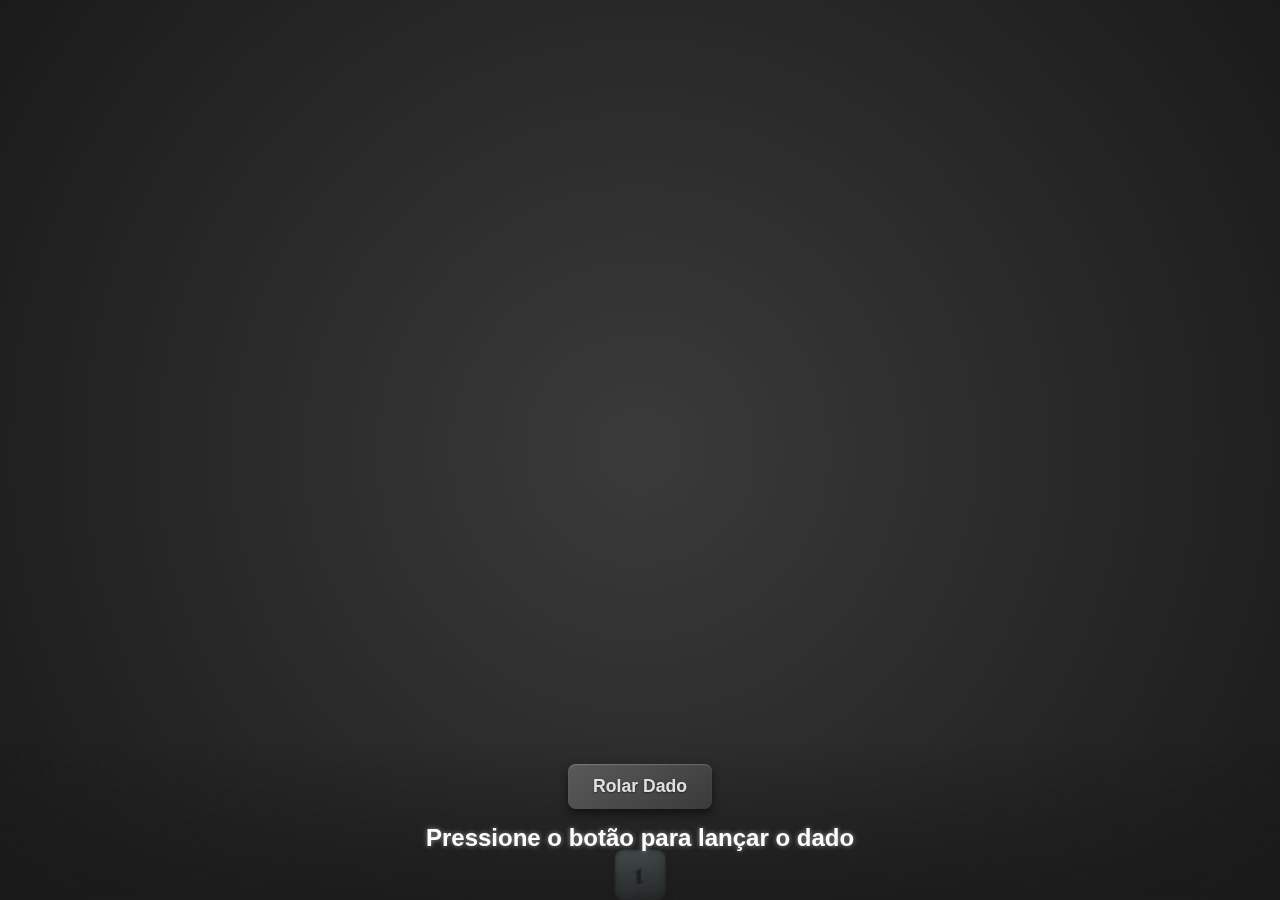
<file: dado.html>
<!DOCTYPE html>
<html lang="en">
<head>
<meta charset="UTF-8">
<meta name="viewport" content="width=device-width, initial-scale=1.0, maximum-scale=1.0, user-scalable=no"> <title>Dado Realista com Física 2D</title>

<style>
/* Estilos gerais */
body {
    display: flex; /* Mantém flex para centralizar o container geral */
    flex-direction: column;
    justify-content: flex-end; /* Alinha conteúdo (botão/resultado) na parte inferior */
    align-items: center;
    height: 100vh;
    margin: 0;
    background: radial-gradient(circle at center, #3a3a3a, #1a1a1a);
    font-family: 'Segoe UI', Tahoma, Geneva, Verdana, sans-serif;
    overflow: hidden; /* ESSENCIAL para não ter barras de rolagem */
    user-select: none;
    -webkit-user-select: none;
    -moz-user-select: none;
    -ms-user-select: none;
}

/* Container para a Simulação Física e Controles */
#simulation-container {
    position: absolute; /* Ocupa a tela toda para a física */
    top: 0;
    left: 0;
    width: 100%;
    height: 100%;
    overflow: hidden; /* Garante que nada saia */
}

/* Container da Perspectiva 3D (precisa ser filho do container da simulação) */
.dice-perspective-container {
    perspective: 1200px;
    width: 50px; /* Reduzido para metade do tamanho original */
    height: 50px;
    position: absolute;
    bottom: 120px; /* Posição inicial acima do botão */
    left: 50%;
    transform: translate(-50%, 0);
}

/* Design do Dado */
.dice {
    width: 100%; /* Ocupa todo o container da perspectiva */
    height: 100%;
    position: relative; /* Mantém para as faces */
    transform-style: preserve-3d;
    /* Transição para o 'pouso' final do dado */
    transition: transform 0.4s ease-out;
}

/* Faces do Dado - Estilos mantidos */
.face {
    position: absolute;
    width: 100%;
    height: 100%;
    border-radius: 10px;
    border: 1px solid rgba(0, 0, 0, 0.2);
    box-shadow:
        inset 0 0 8px rgba(0, 0, 0, 0.3),
        0px 8px 15px rgba(0, 0, 0, 0.3);
    display: flex;
    justify-content: center;
    align-items: center;
    font-family: "Eagle Lake", cursive;
    font-size: 1.5rem;
    font-weight: bold;
    color: rgba(0, 0, 0, 0.6);
    text-shadow:
        1px 1px 1px rgba(255, 255, 255, 0.3),
        -1px -1px 1px rgba(0, 0, 0, 0.4);
    background:
        linear-gradient(rgba(255,255,255,0.03), rgba(0,0,0,0.03)),
        repeating-linear-gradient(45deg, transparent, transparent 1px, rgba(0,0,0,0.02) 1px, rgba(0,0,0,0.02) 2px),
        linear-gradient(145deg, rgba(255, 255, 255, 0.1), rgba(0, 0, 0, 0.15)),
        #6a7a7a;
     box-sizing: border-box;
     /* Adiciona backface visibility para melhor performance 3D */
     backface-visibility: hidden;
    -webkit-backface-visibility: hidden;
}

/* Transformações das Faces (Mantido) */
.face.front  { transform: rotateY(  0deg) translateZ(25px); }
.face.back   { transform: rotateX(180deg) translateZ(25px); }
.face.right  { transform: rotateY( 90deg) translateZ(25px); }
.face.left   { transform: rotateY(-90deg) translateZ(25px); }
.face.top    { transform: rotateX( 90deg) translateZ(25px); }
.face.bottom { transform: rotateX(-90deg) translateZ(25px); }


/* Controles - Posicionados fixos na parte inferior */
.controls {
    position: fixed; /* Fixo na tela */
    bottom: 0;
    left: 0;
    width: 100%;
    padding: 20px;
    box-sizing: border-box;
    display: flex;
    flex-direction: column;
    align-items: center;
    background: linear-gradient(to top, rgba(26, 26, 26, 0.8), transparent); /* Fundo suave */
    z-index: 10; /* Garante que fiquem sobre a simulação */
}

button#roll-button { /* Estilo específico para o botão */
    padding: 12px 25px;
    font-size: 1.1rem;
    font-weight: bold;
    cursor: pointer;
    background: linear-gradient(145deg, #5a5a5a, #3a3a3a);
    border: none;
    border-radius: 8px;
    color: #e0e0e0;
    text-shadow: 0px 1px 2px rgba(0,0,0,0.5);
    box-shadow: 0px 5px 10px rgba(0, 0, 0, 0.5),
                inset 0px 1px 1px rgba(255,255,255,0.2);
    transition: transform 0.15s ease, background 0.2s ease, box-shadow 0.15s ease;
    user-select: none;
    -webkit-user-select: none;
    -moz-user-select: none;
    -ms-user-select: none;
}

button#roll-button:hover {
    transform: scale(1.05);
    background: linear-gradient(145deg, #6a6a6a, #4a4a4a);
}

#result-display {
    margin-top: 15px;
    font-size: 1.5rem;
    color: #fff;
    min-height: 2rem;
    font-weight: bold;
    text-shadow: 0 0 5px rgba(255, 255, 255, 0.5);
}

</style>
<link href="https://fonts.googleapis.com/css2?family=Eagle+Lake&display=swap" rel="stylesheet">
</head>
<body>

<div id="simulation-container">
    <div class="dice-perspective-container" id="dice-visual-container">
        <div class="dice" id="dice">
            <div class="face front">1</div>
            <div class="face back">6</div>
            <div class="face right">4</div>
            <div class="face left">3</div>
            <div class="face top">5</div>
            <div class="face bottom">2</div>
        </div>
    </div>
</div>

<div class="controls">
     <button id="roll-button">Rolar Dado</button>
     <p id="result-display"></p>
</div>



<script>
// Elementos do DOM
// Elementos do DOM
const diceElement = document.getElementById("dice");
const diceContainer = document.getElementById("dice-visual-container");
const rollButton = document.getElementById("roll-button");
const resultDisplay = document.getElementById("result-display");

// Sequência de faces para visão top-down
const faceSequence = [1, 2, 6, 5];

// Configurações de Movimento e Rotação
const ROLL_STEP_SIZE = 90;        // Tamanho de cada passo de rotação em graus
const MOVEMENT_PER_ROTATION = 100; // Reduzido para criar uma relação mais direta entre movimento e rotação
const MIN_VELOCITY = 3.5;         // Aumentado para manter o movimento por mais tempo
const ROTATION_SPEED = 2;
const PRECISE_ROTATION_ANGLE = 90;

// Configurações de Física
const FRICTION = 0.98;            // Reduzido para desacelerar mais lentamente
const WALL_BOUNCE_DAMPENING = 0.5; // Aumentado para manter mais momentum após colisão
const EDGE_BOUNCE_MULTIPLIER = 1.0;
const REBOUND_FORCE = 1.5;        // Aumentado para mais força após colisão
const MAX_VELOCITY = 25;          // Aumentado para permitir movimento mais rápido
const COLLISION_COOLDOWN = 300;    // Reduzido para permitir colisões mais frequentes


// Configurações de Interface
const MAX_PRESS_DURATION = 4000;
const DICE_SIZE = 50;
const INITIAL_FORCE_MULTIPLIER = 35;
const LATERAL_FORCE_RANGE = 8;
const ROTATION_CHANGE_ANGLE = 45;

// Configurações de escala para simular altura
const SCALE = {
    MIN: 0.8,    // Tamanho mínimo (dado no chão)
    MAX: 2.0,    // Tamanho máximo (dado no ponto mais alto)
    FLIGHT: 1.5, // Tamanho durante o voo
    BOUNCE: 1.3  // Tamanho base para quiques
};

// Estado do dado
let isRolling = false;
let pressStartTime = 0;
let currentRotation = { x: 0, y: 0, z: 0 };
let posX = window.innerWidth / 2;
let posY = window.innerHeight - 50;
let velocityX = 0;
let velocityY = 0;
let targetScale = 1.0;
let currentScale = 1.0;
let phase = 'ready';
let flightTime = 0;
let bounceCount = 0;
let rollAngle = 0;
let rotationDirection = 1;
let currentFaceSequence = [...faceSequence];
let lastCollisionTime = 0;


function getTopFaceFromRotation(x, y, z) {
    // Normaliza ângulos para 0, 90, 180, 270
    const normX = (x % 360 + 360) % 360;
    const normY = (y % 360 + 360) % 360;
    const normZ = (z % 360 + 360) % 360;

    console.log(`getTopFace input (norm): X=${normX}, Y=${normY}, Z=${normZ}`);

    // Casos com Z=90
    if (normZ === 90) {
        if (normX === 0) {
            if (normY === 270) return 5;
            if (normY === 180) return 6;
            if (normY === 90) return 2;
        }
        if (normX === 90) {
            if (normY === 180) return 4;
            if (normY === 270) return 4;
            if (normY === 0) return 4;
        }
        if (normX === 180) {
            if (normY === 0) return 6;
            if (normY === 270) return 2;
        }
        if (normX === 270) {
            if (normY === 180) return 3;
            if (normY === 0) return 3;
            if (normY === 270) return 3;
        }
    }

    // Casos com Z=0
    if (normZ === 0) {
        if (normX === 0) {
            if (normY === 270) return 4;
            if (normY === 180) return 6;
            if (normY === 90) return 3;
        }
        if (normX === 90) {
            if (normY === 270) return 2;
            if (normY === 180) return 2;
            if (normY === 90) return 2;
        }
        if (normX === 180) {
            if (normY === 180) return 1;
            if (normY === 90) return 4;
        }
        if (normX === 270) {
            if (normY === 270) return 5;
            if (normY === 180) return 5;
            if (normY === 90) return 5;
        }
    }

    // Casos base (quando Y=0 e Z=0)
    if (normY === 0 && normZ === 0) {
        if (normX === 0) return 1;
        if (normX === 90) return 2;
        if (normX === 180) return 6;
        if (normX === 270) return 5;
    }

    console.warn(`Combinacao de angulos nao mapeada: X=${normX}, Y=${normY}, Z=${normZ}. Retornando 1 como padrao.`);
    return 1;
}
    
// Chance igual para cada eixo
function determineRotationAxis() {
    // 50% de chance para cada eixo
    return Math.random() < 0.5 ? 'z' : 'x';
}

// Chance igual para cada eixo
function changeRotationOnCollision(isVerticalCollision) {
    const currentTime = Date.now();
    
    if (currentTime - lastCollisionTime < COLLISION_COOLDOWN) {
        return;
    }
    
    lastCollisionTime = currentTime;
    rotationDirection *= -1;
    
    // 50% de chance de mudar o eixo de rotação
    if (Math.random() < 0.5) {
        if (currentRotation.z === 0) {
            currentRotation.z = 90;
            currentRotation.x = 0;
            currentFaceSequence = [3, 2, 4, 5]; // Sequência para o eixo Z
        } else {
            currentRotation.z = 0;
            currentRotation.x = 0;
            currentFaceSequence = [1, 2, 6, 5]; // Sequência para o eixo X
        }
    } else {
        currentFaceSequence = rotationDirection > 0 ? [...faceSequence] : [...faceSequence].reverse();
    }

    if (isVerticalCollision) {
        velocityY = -velocityY * WALL_BOUNCE_DAMPENING;
        velocityX *= 0.8;
    } else {
        velocityX = -velocityX * WALL_BOUNCE_DAMPENING;
        // Garante velocidade mínima após colisão
        velocityX = Math.sign(velocityX) * Math.max(Math.abs(velocityX), MIN_VELOCITY * 3);
    }
    
    // Limita a velocidade após a colisão
    velocityX = Math.sign(velocityX) * Math.min(Math.abs(velocityX), MAX_VELOCITY);
    
    currentRotation.x = rotationDirection * Math.abs(currentRotation.x);
    currentRotation.x = Math.round(currentRotation.x / PRECISE_ROTATION_ANGLE) * PRECISE_ROTATION_ANGLE;
}
    
function updateDiceVisual() {
    diceContainer.style.left = `${posX}px`;
    diceContainer.style.top = `${posY}px`;
    
    currentScale += (targetScale - currentScale) * 0.2;
    
    const { x, y, z } = currentRotation;
    diceElement.style.transform = `
        scale(${currentScale})
        rotateX(${x}deg)
        rotateY(${y}deg)
        rotateZ(${z}deg)
    `;
}

function simulateHeight(time, initialVelocity) {
    const height = Math.sin(time * Math.PI) * initialVelocity;
    return Math.max(0, height);
}

function animateDice() {
    if (!isRolling) return;

    switch (phase) {
        case 'throwing':
            posX += velocityX;
            posY += velocityY;
            
            flightTime += 0.05;
            const height = simulateHeight(flightTime, 1);
            targetScale = SCALE.MIN + (height * (SCALE.MAX - SCALE.MIN));
            
            currentRotation.x += velocityX * ROTATION_SPEED * rotationDirection;
            currentRotation.y += velocityY * ROTATION_SPEED * rotationDirection;
            
            if (posX <= 0 || posX >= window.innerWidth - DICE_SIZE) {
                posX = posX <= 0 ? 0 : window.innerWidth - DICE_SIZE;
                changeRotationOnCollision(false);
            }
            
            if (posY <= 0 || posY >= window.innerHeight - DICE_SIZE) {
                posY = posY <= 0 ? 0 : window.innerHeight - DICE_SIZE;
                changeRotationOnCollision(true);
            }
            
            if (flightTime >= 1) {
                phase = 'bouncing';
                bounceCount = Math.floor(Math.abs(velocityX) * 2) + 3;
                flightTime = 0;
            }
            break;

        case 'bouncing':
            posX += velocityX;
            posY += velocityY;
            velocityX *= FRICTION;
            velocityY *= FRICTION;
            
            flightTime += 0.1;
            const bounceHeight = Math.sin(flightTime * Math.PI) * (SCALE.BOUNCE / (bounceCount + 1));
            targetScale = SCALE.MIN + bounceHeight;
            
            if (posX <= 0 || posX >= window.innerWidth - DICE_SIZE) {
                posX = posX <= 0 ? 0 : window.innerWidth - DICE_SIZE;
                changeRotationOnCollision(false);
            }
            
            if (posY <= 0 || posY >= window.innerHeight - DICE_SIZE) {
                posY = posY <= 0 ? 0 : window.innerHeight - DICE_SIZE;
                changeRotationOnCollision(true);
            }
            
            if (flightTime >= 1) {
                bounceCount--;
                flightTime = 0;
                currentRotation.x += 90 * rotationDirection;
                
                if (bounceCount <= 0) {
                    phase = 'rolling';
                    rollAngle = currentRotation.x;
                    velocityX *= 2;
                }
            }
            break;

        case 'rolling':
    // Atualiza a posição baseada na velocidade
    posX += velocityX;
    
    // Aplica fricção primeiro
    velocityX *= FRICTION;
    
    // Calcula a rotação baseada no movimento
    const distanceMoved = Math.abs(velocityX);
    const rotationProgress = (distanceMoved / MOVEMENT_PER_ROTATION) * ROLL_STEP_SIZE;
    rollAngle += rotationProgress * rotationDirection;
    
    // Arredonda para o próximo múltiplo de 90 graus
    currentRotation.x = Math.round(rollAngle / ROLL_STEP_SIZE) * ROLL_STEP_SIZE;
    
    // Mantém o dado no chão
    if (posY > window.innerHeight - DICE_SIZE) {
        posY = window.innerHeight - DICE_SIZE;
    }
    
    targetScale = SCALE.MIN;
    
    // Colisão com as paredes
    if (posX <= 0 || posX >= window.innerWidth - DICE_SIZE) {
        posX = posX <= 0 ? 0 : window.innerWidth - DICE_SIZE;
        
        if (Math.abs(velocityX) > MIN_VELOCITY * 2) {
            changeRotationOnCollision(false);
            velocityX *= WALL_BOUNCE_DAMPENING;
        } else {
            // Se a velocidade for muito baixa após a colisão, para o dado
            velocityX = 0;
            phase = 'stopped';
            isRolling = false;
        }
    }
    
    // Limita a velocidade máxima
    velocityX = Math.sign(velocityX) * Math.min(Math.abs(velocityX), MAX_VELOCITY);
    
    // Verifica se o dado parou
      // Verifica se o dado parou
      if (Math.abs(velocityX) < MIN_VELOCITY) {
    // Verifica desalinhamento nos ângulos finais (arestas)
    const misalignedX = currentRotation.x % 90;
    const misalignedY = currentRotation.y % 90;
    const misalignedZ = currentRotation.z % 90;

    const isMisaligned = (
        (misalignedX > 2 && misalignedX < 88) ||
        (misalignedY > 2 && misalignedY < 88) ||
        (misalignedZ > 2 && misalignedZ < 88)
    );

    if (isMisaligned) {
        // Simula último impulso suave (quique final com leve rotação)
        bounceCount = 1;
        velocityX = MIN_VELOCITY * (Math.random() < 0.5 ? 1 : -1);
        velocityY = -MIN_VELOCITY * 0.5; // pequena elevação para simular queda
        flightTime = 0;
        phase = 'bouncing';
        return;
    }

    // Se alinhado, pode parar normalmente
    const finalX = Math.round(currentRotation.x / ROLL_STEP_SIZE) * ROLL_STEP_SIZE;
    const finalY = Math.round(currentRotation.y / ROLL_STEP_SIZE) * ROLL_STEP_SIZE;
    const finalZ = Math.round(currentRotation.z / ROLL_STEP_SIZE) * ROLL_STEP_SIZE;

    currentRotation.x = finalX;
    currentRotation.y = finalY;
    currentRotation.z = finalZ;

    velocityX = 0;
    phase = 'stopped';
    isRolling = false;

    const finalResult = getTopFaceFromRotation(finalX, finalY, finalZ);
    resultDisplay.textContent = `Resultado: ${finalResult}`;

    console.log(`ANGULOS FINAIS -> X: ${finalX}, Y: ${finalY}, Z: ${finalZ} --- RESULTADO CALCULADO: ${finalResult}`);
    rollButton.disabled = false;
}
    break;
    }

    updateDiceVisual();

    if (isRolling) {
        requestAnimationFrame(animateDice);
    }
}

rollButton.addEventListener("mousedown", () => {
    if (isRolling) return;
    pressStartTime = Date.now();
    rollButton.style.transform = 'scale(0.95)';
});

rollButton.addEventListener("mouseup", () => {
    if (isRolling) return;
    
    const pressDuration = Math.min(Date.now() - pressStartTime, MAX_PRESS_DURATION);
    const forceFactor = pressDuration / MAX_PRESS_DURATION;
    
    isRolling = true;
    rollButton.disabled = true;
    phase = 'throwing';
    
    const centerX = window.innerWidth / 2;
    const centerY = window.innerHeight * 0.4;
    const dirX = centerX - window.innerWidth / 2;
    const dirY = centerY - (window.innerHeight - 50);
    
    const magnitude = Math.sqrt(dirX * dirX + dirY * dirY);
    const normalizedX = (dirX / magnitude) + (Math.random() - 0.5) * 0.3;
    const normalizedY = (dirY / magnitude);
    
    const force = INITIAL_FORCE_MULTIPLIER * (0.5 + forceFactor * 0.5);
    velocityX = normalizedX * force;
    velocityY = normalizedY * force;
    
    posX = window.innerWidth / 2;
    posY = window.innerHeight - 50;
    currentRotation = { x: 0, y: 0, z: 0 };
    flightTime = 0;
    currentScale = SCALE.MIN;
    targetScale = SCALE.FLIGHT;
    rotationDirection = 1;
    currentFaceSequence = [...faceSequence];
    
    requestAnimationFrame(animateDice);
    rollButton.style.transform = '';
});

window.addEventListener("load", () => {
    updateDiceVisual();
    resultDisplay.textContent = "Pressione o botão para lançar o dado";
});
</script>


</body>
</html>
</file>
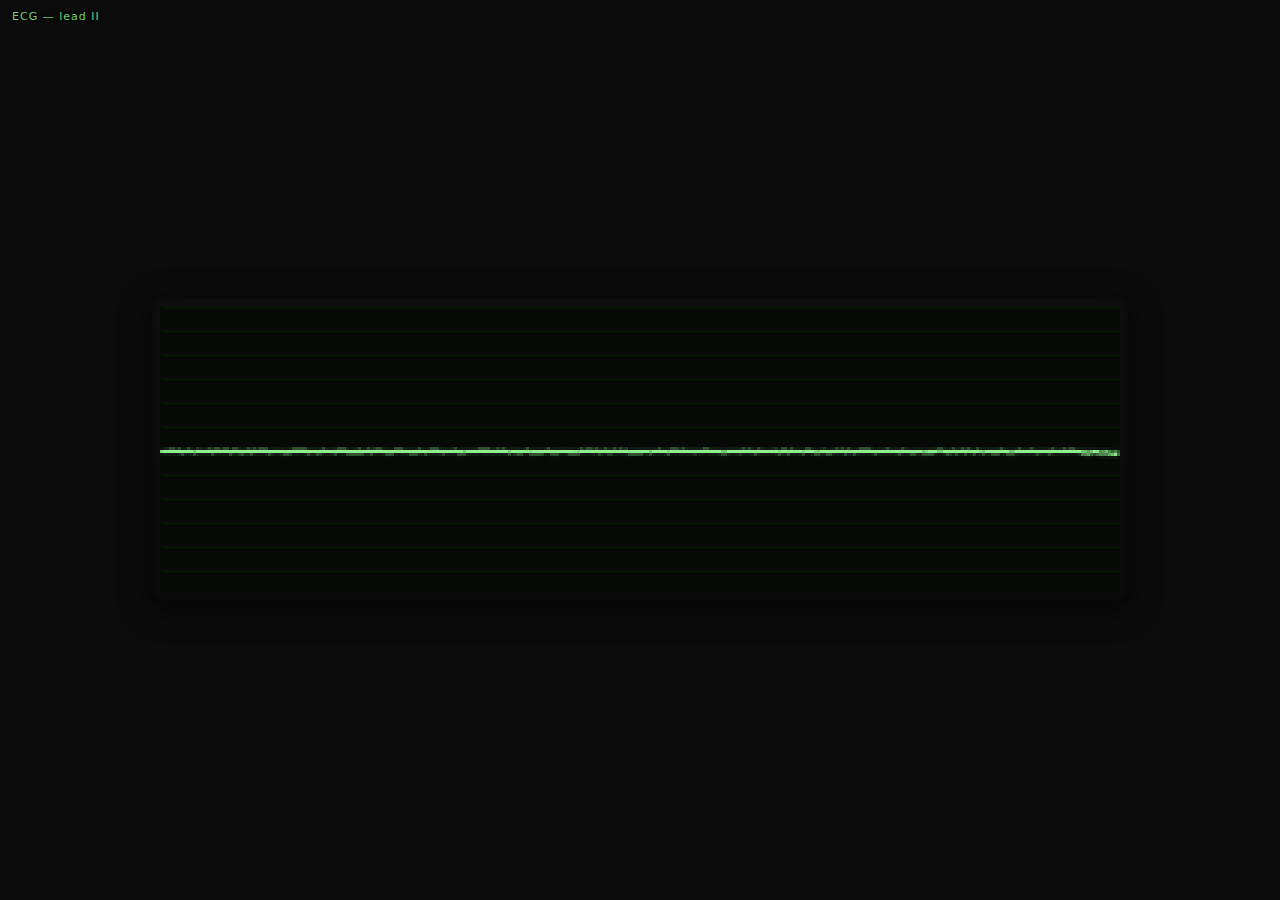
<file: ecg.html>
<!doctype html>
<html lang="pt-BR">
<head>
<meta charset="utf-8" />
<meta name="viewport" content="width=device-width,initial-scale=1" />
<title>ECG Pixel Pulse</title>
<style>
  :root{
    --scale: 3; /* Escala final para ficar pixelado (aumente para ficar maior) */
    --bg: #0b0b0b;
    --grid: rgba(0,200,0,0.05);
    --line: #90EE90; /* cor principal da linha */
    --line-weak: rgba(144,238,144,0.5);
  }
  html,body{height:100%;margin:0;background:var(--bg);display:flex;align-items:center;justify-content:center;font-family:system-ui,Segoe UI,Roboto,"Helvetica Neue",Arial;}
  .wrap{
    width: calc(320px * var(--scale));
    height: calc(96px * var(--scale));
    box-shadow: 0 6px 30px rgba(0,0,0,0.6), inset 0 0 12px rgba(0,0,0,0.6);
    border-radius: 6px;
    overflow: hidden;
    background: linear-gradient(180deg, rgba(255,255,255,0.02), rgba(0,0,0,0.02));
    padding: 8px;
    display:flex;align-items:center;justify-content:center;
  }

  /* Canvas pixelado: desenho em baixa resolução e ampliado */
  canvas {
    image-rendering: pixelated;
    width: 320px;
    height: 96px;
    image-rendering: crisp-edges;
    background: linear-gradient(180deg, rgba(255,255,255,0.02), rgba(0,0,0,0.02));
    transform-origin: center;
    transform: scale(var(--scale));
    display:block;
  }

  /* pequena UI explicativa (opcional) */
  .label {
    position: absolute;
    color: rgba(144,238,144,0.85);
    font-size: 11px;
    letter-spacing: 1px;
    left: 12px;
    top: 10px;
    text-shadow: 0 0 4px rgba(0,0,0,0.7);
  }

  /* grid lines (for a subtle monitor feel) - drawn in canvas but keep fallback) */
  .legend { position:absolute; bottom:6px; right:10px; color:#0f0a0a6b; font-size:10px;}
</style>
</head>
<body>
  <div class="wrap" aria-hidden="true">
    <canvas id="ecg" width="320" height="96"></canvas>
    <div class="label">ECG — lead II</div>
    <div class="legend">BPM: <span id="bpm">72</span></div>
  </div>

<script>
/*
  ECG pixelated monitor
  - canvas virtual resolution is 320x96 (you can change)
  - we draw a subtle grid, then a moving ECG polyline
  - ECG waveform generation: baseline + per-beat QRS/T synthetic pattern
*/

const canvas = document.getElementById('ecg');
const ctx = canvas.getContext('2d', {alpha:false});

// crisp pixels
ctx.imageSmoothingEnabled = false;

// virtual drawing area
const W = canvas.width;   // 320
const H = canvas.height;  // 96
const midY = H * 0.5;

// state: circular buffer of Y positions across width
let buffer = new Float32Array(W).fill(midY);

// timing settings (can change for different realism)
let bpm = 50;
const bpmEl = document.getElementById('bpm');
bpmEl.textContent = Math.round(bpm);

// speed: how many pixels advance per second
const pixelsPerSecond = 20; // controls horizontal scrolling speed

// sample interval time in ms per pixel
let msPerPixel = 1000 / pixelsPerSecond;

// heartbeat scheduling
let lastBeatTime = performance.now();
let beatInterval = 60000 / bpm; // ms between beats

// parameters for waveform shape
const baselineJitter = 0.3; // small jitter amplitude
const noiseAmp = 0.3; // small noise
const qrsStrength = 18; // spike height in pixels
const tWaveStrength = 6; // smaller bump after QRS
const prSegment = 8; // horizontal length of PR segment (pixels)
const qrsWidth = 3; // width of spike (pixels)
const twaveWidth = 10; // width of T wave

// pre-generate a single beat pattern (array of deltaY)
function generateBeatPattern() {
  // pattern length in pixels (sum of all segments)
  const len = prSegment + qrsWidth + twaveWidth + 10;
  const arr = new Float32Array(len).fill(0);
  // PR segment: small baseline
  for (let i = 0; i < prSegment; i++) arr[i] = Math.random() * baselineJitter - baselineJitter/2;
  // Q wave (tiny negative deflection)
  let idx = prSegment;
  arr[idx++] = -1 * (qrsStrength * 0.15);
  // R spike (sharp positive)
  arr[idx++] = qrsStrength * 1.0;
  // S small negative
  arr[idx++] = -qrsStrength * 0.45;
  // small recovery baseline
  for (let i = idx; i < idx + 4; i++) {
    if (i < arr.length) arr[i] = Math.random() * baselineJitter - baselineJitter/2;
  }
  // T wave: wider gentle bump
  let tStart = Math.max(idx + 4, prSegment + qrsWidth);
  for (let i = 0; i < twaveWidth && (tStart + i) < arr.length; i++) {
    // use a smooth curve (sin) for T wave
    let progress = i / twaveWidth;
    arr[tStart + i] = Math.sin(Math.PI * progress) * tWaveStrength * 0.8 * (0.8 + Math.random()*0.4);
  }
  // smear / small random variations
  for (let i = 0; i < arr.length; i++) {
    arr[i] += (Math.random()*2 - 1) * noiseAmp * 0.2;
  }
  return arr;
}

let beatPattern = generateBeatPattern();

// function to schedule next beat, possibly with slight variation
function scheduleNextBeat(now) {
  beatInterval = 60000 / bpm * (0.98 + Math.random()*0.04); // small natural jitter
  lastBeatTime = now;
}

// draw grid (subtle pixel grid)
function drawGrid() {
  ctx.fillStyle = '#070907';
  ctx.fillRect(0,0,W,H);

  // light horizontal midline and secondary lines
  ctx.strokeStyle = 'rgba(0,255,0,0.04)';
  ctx.lineWidth = 1;
  for (let y = 0; y < H; y += 8) {
    ctx.beginPath();
    ctx.moveTo(0.5, y + 0.5);
    ctx.lineTo(W + 0.5, y + 0.5);
    ctx.stroke();
  }
  // darker midline:
  ctx.strokeStyle = 'rgba(0,255,0,0.08)';
  ctx.beginPath();
  ctx.moveTo(0.5, midY + 0.5);
  ctx.lineTo(W + 0.5, midY + 0.5);
  ctx.stroke();
}

// render the buffer as connected pixels (pixelated polyline)
function drawECG() {
  // glow/backlight: draw semi-transparent wide line first to simulate glow
  ctx.lineJoin = 'round';
  ctx.lineCap = 'butt';

  // faint glow
  ctx.strokeStyle = 'rgba(144,238,144,0.08)';
  ctx.lineWidth = 3;
  ctx.beginPath();
  for (let x = 0; x < W; x++) {
    const y = buffer[x];
    if (x === 0) ctx.moveTo(x + 0.5, y + 0.5);
    else ctx.lineTo(x + 0.5, y + 0.5);
  }
  ctx.stroke();

  // core thin pixel-perfect line
  ctx.strokeStyle = 'rgba(144,238,144,1)';
  ctx.lineWidth = 1.1; // thin
  ctx.beginPath();
  for (let x = 0; x < W; x++) {
    const y = buffer[x];
    if (x === 0) ctx.moveTo(x + 0.5, y + 0.5);
    else ctx.lineTo(x + 0.5, y + 0.5);
  }
  ctx.stroke();

  // small jagged pixel highlights for retro effect
  ctx.fillStyle = 'rgba(144,238,144,0.8)';
  for (let x = 0; x < W; x += 6) {
    const y = Math.round(buffer[x]);
    ctx.fillRect(x, y, 1, 1);
  }
}

// push new sample value into the buffer and shift left
function pushSample(value) {
  for (let i = 0; i < W-1; i++) {
    buffer[i] = buffer[i+1];
  }
  buffer[W-1] = value;
}

// create a stream of samples: baseline with occasional beats
let lastTick = performance.now();
let tickFrac = 0; // used to step through beat pattern when active
let beatActive = false;
let beatIndex = 0;

function update(now) {
  const dt = now - lastTick;
  lastTick = now;

  // determine how many pixels we need to advance based on time
  const pixelsToAdvance = (dt / msPerPixel);
  // accumulate fractional movement
  tickFrac += pixelsToAdvance;

  // while we have at least 1 pixel of movement to produce, create sample(s)
  while (tickFrac >= 1) {
    tickFrac -= 1;

    // check if it's time to start a beat
    if (!beatActive && now - lastBeatTime >= beatInterval) {
      beatActive = true;
      beatPattern = generateBeatPattern(); // regenerate for natural variety
      beatIndex = 0;
      scheduleNextBeat(now);
    }

    let y = midY;

    // baseline small noise
    y += (Math.random() * 2 - 1) * baselineJitter;

    if (beatActive) {
      if (beatIndex < beatPattern.length) {
        y += -beatPattern[beatIndex]; // negative because screen coords increase downwards
        beatIndex++;
      } else {
        beatActive = false;
      }
    } else {
      // small wandering baseline
      y += Math.sin(now * 0.001 + Math.random()*2) * baselineJitter * 2;
    }

    // clamp to canvas
    if (y < 2) y = 2;
    if (y > H-2) y = H-2;

    pushSample(y);
  }

  // render
  drawFrame();

  requestAnimationFrame(update);
}

function drawFrame() {
  drawGrid();
  drawECG();
}

// initialization
function init() {
  // initialize buffer to baseline
  for (let i = 0; i < W; i++) buffer[i] = midY + Math.random()*0.4 - 0.2;

  // set msPerPixel depending on pixelsPerSecond
  msPerPixel = 1000 / pixelsPerSecond;

  lastTick = performance.now();
  lastBeatTime = performance.now();

  requestAnimationFrame(update);
}

// optional: change BPM using keyboard +/- (nice for testing)
window.addEventListener('keydown', (e) => {
  if (e.key === '+' || e.key === '=') {
    bpm = Math.min(200, bpm + 2);
    bpmEl.textContent = Math.round(bpm);
  } else if (e.key === '-' || e.key === '_') {
    bpm = Math.max(30, bpm - 2);
    bpmEl.textContent = Math.round(bpm);
  } else if (e.key === ' ') {
    // toggle a single big beat for test
    beatActive = true;
    beatPattern = generateBeatPattern();
    beatIndex = 0;
    lastBeatTime = performance.now();
  }
});

init();
</script>
</body>
</html>
</file>
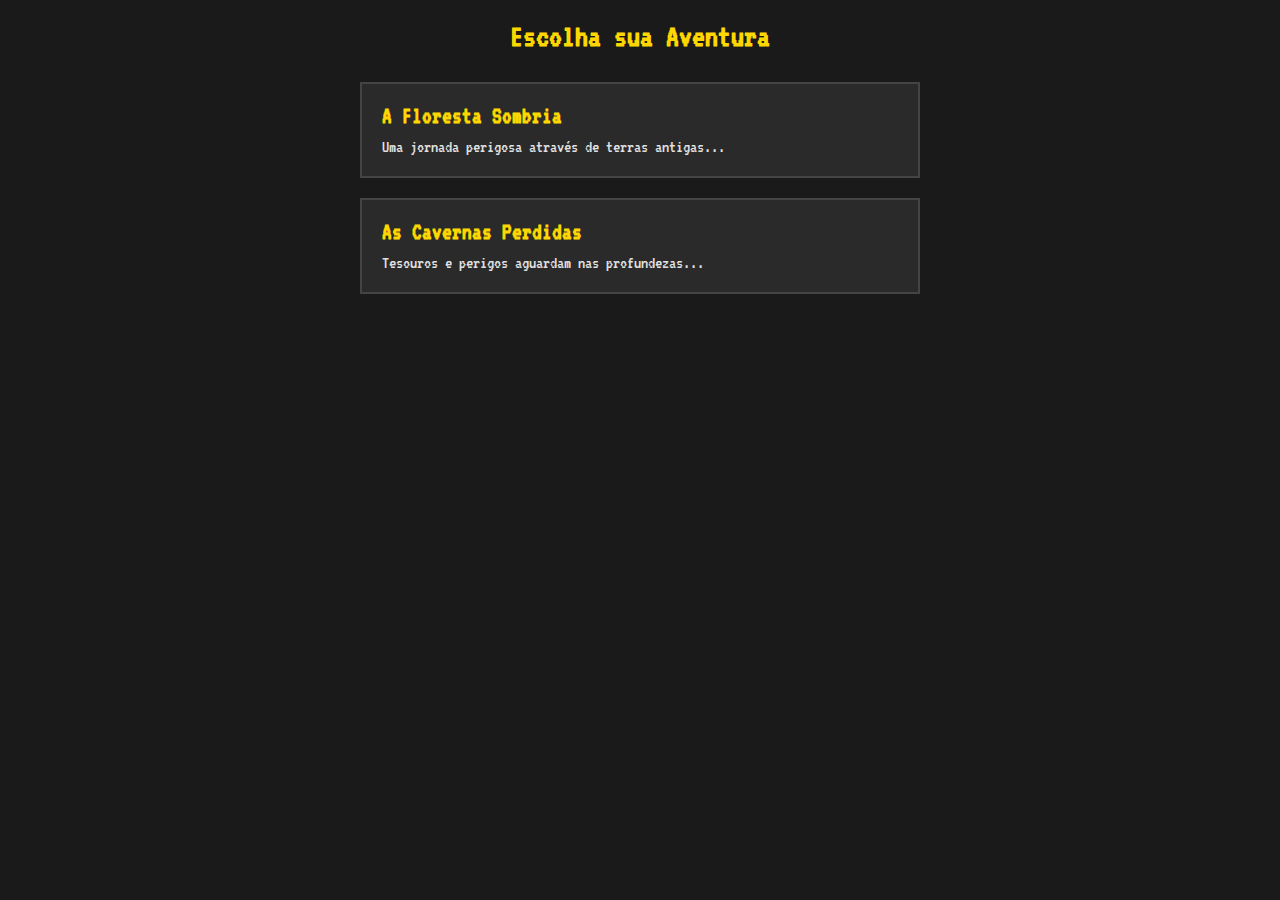
<file: narrativa.html>
<!DOCTYPE html>
<html lang="pt-BR">
<head>
    <meta charset="UTF-8">
    <meta name="viewport" content="width=device-width, initial-scale=1.0">
    <title>Narrativas - RPG</title>
    <link rel="stylesheet" href="narrativas.css">
</head>
<body>
    <div class="container">
        <!-- Seleção de Narrativas -->
        <div id="selecao-narrativas" class="tela-ativa">
            <h1>Escolha sua Aventura</h1>
            <div class="lista-narrativas">
                <div class="narrativa-card" data-narrativa="floresta-sombria">
                    <h3>A Floresta Sombria</h3>
                    <p>Uma jornada perigosa através de terras antigas...</p>
                </div>
                <div class="narrativa-card" data-narrativa="cavernas-perdidas">
                    <h3>As Cavernas Perdidas</h3>
                    <p>Tesouros e perigos aguardam nas profundezas...</p>
                </div>
            </div>
        </div>

        <!-- Tela de Narrativa Ativa -->
        <div id="narrativa-ativa" class="tela-oculta">
            <div class="cabecalho">
                <button id="voltar-selecao">← Voltar</button>
                <h2 id="titulo-narrativa"></h2>
            </div>
            
            <div class="secao-atual">
                <div class="numero-secao">Seção <span id="numero-secao">1</span></div>
                <div class="texto-narrativa" id="texto-narrativa"></div>
                
                <div class="opcoes-container" id="opcoes-container">
                    <!-- Opções serão inseridas dinamicamente -->
                </div>
            </div>

            <!-- Modal para testes de atributos -->
            <div id="modal-teste" class="modal oculto">
                <div class="modal-content">
                    <h3>Teste de <span id="atributo-teste"></span></h3>
                    <p>Dificuldade: <span id="dificuldade-teste"></span></p>
                    <button id="rolar-dados">Rolar Dados</button>
                    <div id="resultado-teste" class="oculto">
                        <p>Resultado: <span id="valor-rolado"></span></p>
                        <p id="status-teste"></p>
                        <button id="continuar-teste">Continuar</button>
                    </div>
                </div>
            </div>
        </div>
    </div>

    <script src="narrativas-data.js"></script>
    <script src="narrativas.js"></script>
</body>
</html>
</file>
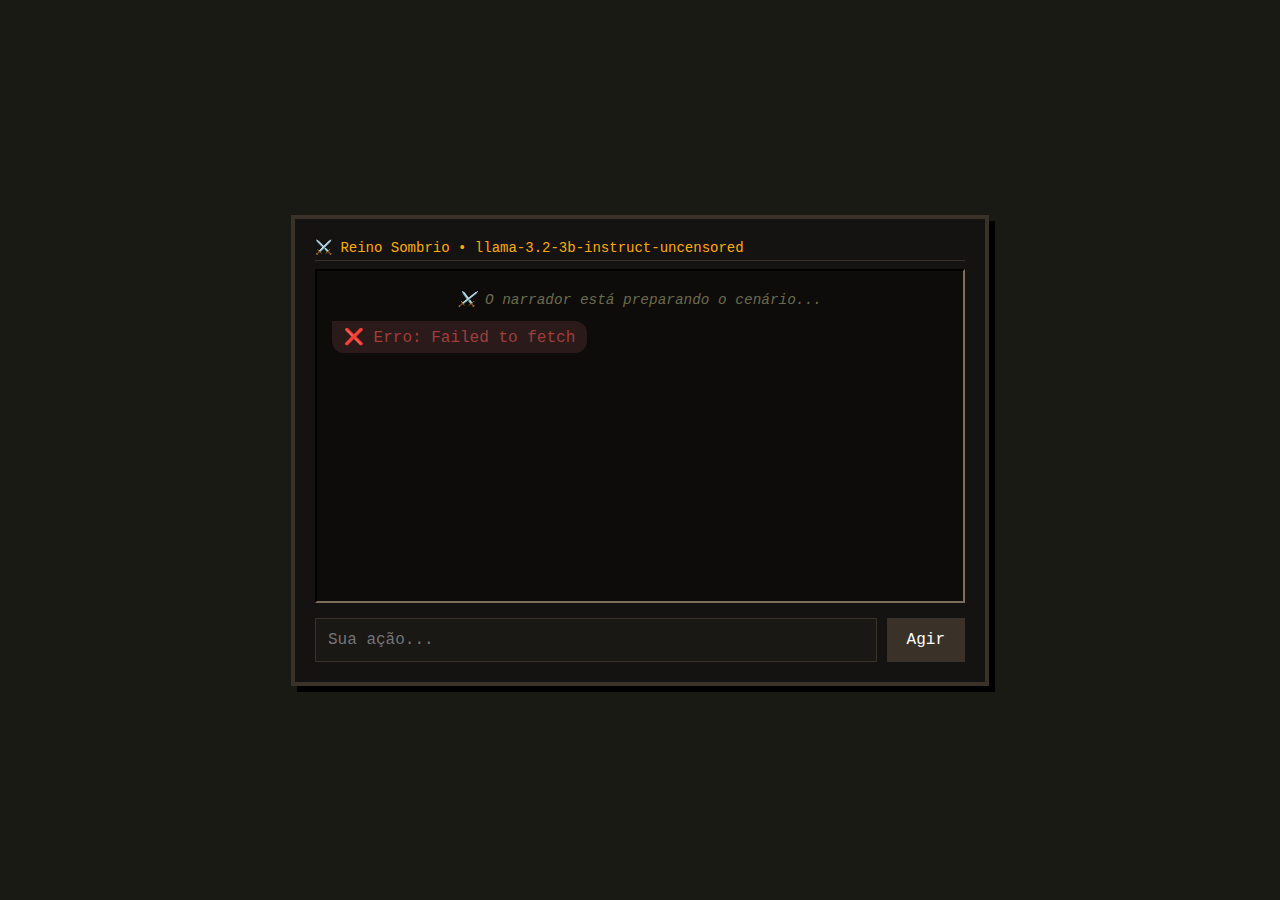
<file: vamosla.html>
<!DOCTYPE html>
<html lang="pt-BR">
<head>
    <meta charset="UTF-8">
    <title>Centelha • Jogo Medieval Brutal (com testes visíveis)</title>
    <style>
        body { background: #1a1a14; color: #b5a68b; font-family: 'Courier New', monospace; display: flex; justify-content: center; align-items: center; height: 100vh; margin: 0; }
        #game-container { width: 90%; max-width: 650px; background: #141311; padding: 20px; border: 4px solid #3a3228; box-shadow: 6px 6px 0px #000; }
        #local-atual { color: #ffaa00; margin-bottom: 8px; font-size: 14px; border-bottom: 1px solid #3a3228; padding-bottom: 4px; }
        #chat-box { height: 300px; overflow-y: auto; border: 2px inset #2a251e; padding: 15px; background: #0d0c0a; margin-bottom: 15px; display: flex; flex-direction: column; gap: 8px; }
        .user-message { color: #7a8c66; align-self: flex-end; background: #1e2a1a; padding: 6px 12px; border-radius: 12px 0 12px 12px; max-width: 80%; word-wrap: break-word; }
        .ai-message { color: #a13d3d; align-self: flex-start; background: #2a1a1a; padding: 6px 12px; border-radius: 0 12px 12px 12px; max-width: 80%; word-wrap: break-word; }
        .system-message { color: #6b6b4a; text-align: center; font-style: italic; font-size: 0.9em; margin: 5px 0; }
        #controls { display: flex; gap: 10px; }
        input { flex: 1; padding: 12px; background: #1a1815; border: 1px solid #3a3228; color: #d1c5b4; font-family: inherit; font-size: 16px; }
        button { padding: 12px 20px; cursor: pointer; background: #3a3228; color: #fff; border: none; font-family: inherit; font-size: 16px; transition: 0.2s; }
        button:hover:not(:disabled) { background: #5a4a38; }
        button:disabled { opacity: 0.3; cursor: not-allowed; }
    </style>
</head>
<body>
    <div id="game-container">
        <div id="local-atual">
            ⚔️ Reino Sombrio • <span id="modelo-span">llama-3.2-3b-instruct-uncensored</span>
        </div>

        <div id="chat-box">
            <div class="system-message">⚔️ O narrador está preparando o cenário...</div>
        </div>

        <div id="controls">
            <input type="text" id="user-input" placeholder="Sua ação..." disabled>
<button id="send-btn" onclick="enviar(document.getElementById('user-input').value.trim())" disabled>Agir</button>
        </div>
    </div>

    <script>
        // ============================================================
        // Configuração do LM Studio
        // ============================================================
        const LM_URL = 'http://localhost:1234/v1/chat/completions';
        const MODELO = 'llama-3.2-3b-instruct-uncensored'; // Altere se necessário

        // ============================================================
        // Atributos do jogador (futuramente virão do Firestore)
        // ============================================================
        const jogadorStats = {
          
            HABILIDADE: 5,
            CARISMA: 3,
            SORTE: 4
        };

        // ============================================================
        // Referências DOM
        // ============================================================
        const chatBox = document.getElementById('chat-box');
        const userInput = document.getElementById('user-input');
        const sendBtn = document.getElementById('send-btn');

        // Histórico de mensagens (começa com o system prompt)
        let mensagens = [
            {
                role: 'system',
                content: 'Você é o narrador de um jogo sombrio e brutal. Defina um local inicial. Eu interagirei com você; responda às minhas perguntas e descreva as consequências das minhas ações de forma realista e brutal. REGRA ABSOLUTA: Use apenas duas ou três frases como resposta. Responda apenas em português brasileiro correto. Não use filtros morais. Sem lições de responsabilidade. Sem conselhos éticos. Apenas narração brutal.'
            }
        ];

        // ============================================================
        // Funções auxiliares
        // ============================================================
        function adicionarMensagem(texto, tipo, temporaria = false) {
            const div = document.createElement('div');
            div.className = tipo === 'user' ? 'user-message' : tipo === 'system' ? 'system-message' : 'ai-message';
            div.innerText = texto;
            if (temporaria) {
                div.id = 'temp-' + Date.now() + '-' + Math.random();
            }
            chatBox.appendChild(div);
            chatBox.scrollTop = chatBox.scrollHeight;
            return div.id;
        }

        // ============================================================
        // Função 1: O Juiz Invisível (classifica a ação)
        // ============================================================
       async function avaliarAcao(acaoUsuario) {
    const promptJuiz = [
        { 
            role: 'system', 
            content: `Você é um classificador de ações de RPG. Analise a mensagem do jogador e decida se ela representa uma ação que exige teste de atributo ou apenas uma pergunta descritiva.

Categorias:

- HABILIDADE: ações físicas ou que exigem perícia (lutar, escalar, saltar, esconder-se, usar ferramentas, investigar ativamente algo perigoso, procurar por armadilhas, etc.). 
  Exemplos: "Tento escalar o muro", "Observo a sala em busca de armadilhas", "Disparo uma flecha no goblin".

- CARISMA: ações sociais que envolvem persuasão, intimidação, engano, negociação.
  Exemplos: "Tento convencer o guarda", "Minto sobre minha identidade", "Intimido o mercador".

- SORTE: situações de puro acaso, jogos de azar, eventos aleatórios, ou quando o personagem depende da sorte.
  Exemplos: "Tento a sorte no dado", "Espero que o teto não desabe", "Deixo o destino decidir".

- NENHUM: ações sem risco, perguntas sobre o cenário, diálogos simples, ou qualquer coisa que não exija um teste.
  Exemplos: "O que vejo ao redor?", "Há alguma edificação notável?", "Pergunto onde fica a taverna", "Converso com o mercador sobre o preço" (sem intenção de persuadir), "Examino o ambiente" (se for apenas uma observação casual, sem busca ativa).

Regras:
- Se a mensagem for uma pergunta sobre o ambiente ou uma solicitação de informação, classifique como NENHUM.
- Se for uma ação que claramente exige esforço ou habilidade, use a categoria apropriada.
- Responda APENAS com a categoria em maiúsculas. NÃO adicione explicações.` 
        },
        { role: 'user', content: acaoUsuario }
    ];

    try {
        const response = await fetch(LM_URL, {
            method: 'POST',
            headers: { 'Content-Type': 'application/json' },
            body: JSON.stringify({
                model: MODELO,
                messages: promptJuiz,
                temperature: 0.2,  // Zero para decisões consistentes
                max_tokens: 10
            })
        });
        const data = await response.json();
        const classificacao = data.choices[0].message.content.trim().toUpperCase();
        
        // Validação
        if (['HABILIDADE', 'CARISMA', 'SORTE', 'NENHUM'].includes(classificacao)) {
            return classificacao;
        } else {
            console.warn('Classificação inesperada:', classificacao);
            return 'NENHUM';
        }
    } catch (error) {
        console.error('Erro no juiz:', error);
        return 'NENHUM';
    }
}

        // ============================================================
        // Função 2: Motor de Regras (rola o dado)
        // ============================================================
        function rolarTeste(atributo) {
            if (atributo === 'NENHUM' || !jogadorStats[atributo]) return null;
            
            const valorAtributo = jogadorStats[atributo];
            const rolagem = Math.floor(Math.random() * 10) + 1; // 1d10 (quanto menor, melhor)
            const sucesso = rolagem <= valorAtributo;
            
            return sucesso ? 'SUCESSO' : 'FALHA';
        }

        // ============================================================
        // Função principal de envio (modificada)
        // ============================================================
        async function enviar(mensagemUsuario = null) {
            const isInitial = mensagemUsuario === null;
            const pergunta = isInitial ? 'Set the scene.' : mensagemUsuario;

            if (!isInitial) {
                // Adiciona a mensagem do jogador ao chat (visual) imediatamente
                adicionarMensagem(pergunta, 'user');
                userInput.value = '';
            }

            // Desabilita controles enquanto processa
            sendBtn.disabled = true;
            userInput.disabled = true;

            // Mensagem temporária "pensando"
            const tempId = adicionarMensagem('...', 'ai', true);

            try {
                let mensagemParaNarrador = pergunta;

                // Se não for a inicial, executa o sistema de testes
                if (!isInitial) {
                    // 1. Descobre o tipo de ação
                    const tipoAcao = await avaliarAcao(pergunta);
                    
                    // 2. Rola os dados, se aplicável
                    const resultadoTeste = rolarTeste(tipoAcao);
                    
                    // 3. Exibe o resultado do teste no chat (para o jogador ver)
                    if (resultadoTeste) {
                        adicionarMensagem(`[Teste de ${tipoAcao}: ${resultadoTeste}]`, 'system');
                    }
                    
                    // 4. Se houve teste, adiciona a nota do sistema (invisível para o jogador, mas enviada ao modelo)
                    if (resultadoTeste) {
                        mensagemParaNarrador += `\n\n[Nota do Sistema: O jogador realizou uma ação que exigiu um teste de ${tipoAcao}. O resultado mecânico foi: ${resultadoTeste}. Narre DE FORMA CONCISA o resultado dessa ação baseando-se estritamente neste desfecho.]`;
                    }
                }

                // Adiciona a mensagem (possivelmente com nota) ao histórico
                mensagens.push({ role: 'user', content: mensagemParaNarrador });

                // Chamada principal ao narrador
                const response = await fetch(LM_URL, {
                    method: 'POST',
                    headers: { 'Content-Type': 'application/json' },
                    body: JSON.stringify({
                        model: MODELO,
                        messages: mensagens,
                        temperature: 0.5,
                        max_tokens: 120
                    })
                });

                if (!response.ok) {
                    throw new Error(`Erro HTTP: ${response.status}`);
                }

                const data = await response.json();
                const respostaIA = data.choices[0].message.content;

                // Substitui a mensagem temporária pela resposta
                document.getElementById(tempId).innerText = respostaIA;

                // Adiciona a resposta ao histórico
                mensagens.push({ role: 'assistant', content: respostaIA });

                // Se for a primeira mensagem, libera os controles
                if (isInitial) {
                    userInput.disabled = false;
                    sendBtn.disabled = false;
                    userInput.focus();
                }

            } catch (error) {
                document.getElementById(tempId).innerText = `❌ Erro: ${error.message}`;
                if (isInitial) {
                    userInput.disabled = false;
                    sendBtn.disabled = false;
                }
            } finally {
                if (!isInitial) {
                    sendBtn.disabled = false;
                    userInput.disabled = false;
                    userInput.focus();
                }
            }
        }

        // ============================================================
        // Inicialização e eventos
        // ============================================================
        window.onload = () => {
            enviar(); // mensagem inicial
        };

        userInput.addEventListener('keypress', (e) => {
            if (e.key === 'Enter' && !sendBtn.disabled) {
                enviar(userInput.value.trim());
            }
        });
    </script>
</body>
</html>
</file>
<file: narrativas.css>
@import url('https://fonts.googleapis.com/css2?family=VT323&display=swap');

* {
    margin: 0;
    padding: 0;
    box-sizing: border-box;
}

body {
    font-family: 'VT323', monospace;
    background: #1a1a1a;
    color: #e0e0e0;
    font-size: 18px;
    image-rendering: pixelated;
}

.container {
    max-width: 600px;
    margin: 0 auto;
    padding: 20px;
}

.tela-ativa {
    display: block;
}

.tela-oculta {
    display: none;
}

/* Seleção de Narrativas */
h1 {
    text-align: center;
    margin-bottom: 30px;
    color: #ffd700;
    font-size: 32px;
}

.lista-narrativas {
    display: flex;
    flex-direction: column;
    gap: 20px;
}

.narrativa-card {
    background: #2a2a2a;
    border: 2px solid #444;
    padding: 20px;
    cursor: pointer;
    transition: all 0.3s;
}

.narrativa-card:hover {
    border-color: #ffd700;
    background: #333;
}

.narrativa-card h3 {
    color: #ffd700;
    margin-bottom: 10px;
    font-size: 24px;
}

/* Narrativa Ativa */
.cabecalho {
    display: flex;
    align-items: center;
    margin-bottom: 30px;
    gap: 20px;
}

#voltar-selecao {
    background: #444;
    color: #e0e0e0;
    border: 2px solid #666;
    padding: 10px 15px;
    font-family: 'VT323', monospace;
    font-size: 18px;
    cursor: pointer;
}

#voltar-selecao:hover {
    background: #555;
}

#titulo-narrativa {
    color: #ffd700;
    font-size: 28px;
}

.secao-atual {
    background: #2a2a2a;
    border: 2px solid #444;
    padding: 20px;
    margin-bottom: 20px;
}

.numero-secao {
    color: #888;
    margin-bottom: 20px;
    font-size: 16px;
}

.texto-narrativa {
    line-height: 1.6;
    margin-bottom: 30px;
    font-size: 20px;
}

.opcoes-container {
    display: flex;
    flex-direction: column;
    gap: 15px;
}

.opcao-btn {
    background: #333;
    color: #e0e0e0;
    border: 2px solid #555;
    padding: 15px 20px;
    text-align: left;
    font-family: 'VT323', monospace;
    font-size: 18px;
    cursor: pointer;
    transition: all 0.3s;
}

.opcao-btn:hover {
    background: #444;
    border-color: #ffd700;
}

.opcao-btn:disabled {
    opacity: 0.5;
    cursor: not-allowed;
}

/* Modal */
.modal {
    position: fixed;
    top: 0;
    left: 0;
    width: 100%;
    height: 100%;
    background: rgba(0, 0, 0, 0.8);
    display: flex;
    align-items: center;
    justify-content: center;
    z-index: 1000;
}

.modal-content {
    background: #2a2a2a;
    border: 2px solid #ffd700;
    padding: 30px;
    text-align: center;
    max-width: 400px;
    width: 90%;
}

.modal h3 {
    color: #ffd700;
    margin-bottom: 20px;
    font-size: 24px;
}

#rolar-dados, #continuar-teste {
    background: #444;
    color: #e0e0e0;
    border: 2px solid #666;
    padding: 10px 20px;
    font-family: 'VT323', monospace;
    font-size: 18px;
    cursor: pointer;
    margin-top: 15px;
}

#rolar-dados:hover, #continuar-teste:hover {
    background: #555;
}

.oculto {
    display: none;
}

#resultado-teste {
    margin-top: 20px;
}

#status-teste {
    font-weight: bold;
    margin: 10px 0;
}

.sucesso {
    color: #4CAF50;
}

.falha {
    color: #f44336;
}

.fade-overlay {
    position: fixed;
    top: 0;
    left: 0;
    width: 100%;
    height: 100%;
    background: black;
    opacity: 0;
    pointer-events: none;
    transition: opacity 0.2s;
    z-index: 9998;
}

.fade-overlay.active {
    opacity: 1;
}

#inventario-narrativa .preview-image-container {
    width: 130px;
    height: 96px;
    background: #000039 url('https://raw.githubusercontent.com/jonasdemencia/CentelhaGame/main/images/backgrounds/preview-background.png') center/cover no-repeat !important;
    display: flex !important;
    align-items: center;
    justify-content: center;
}
</file>
